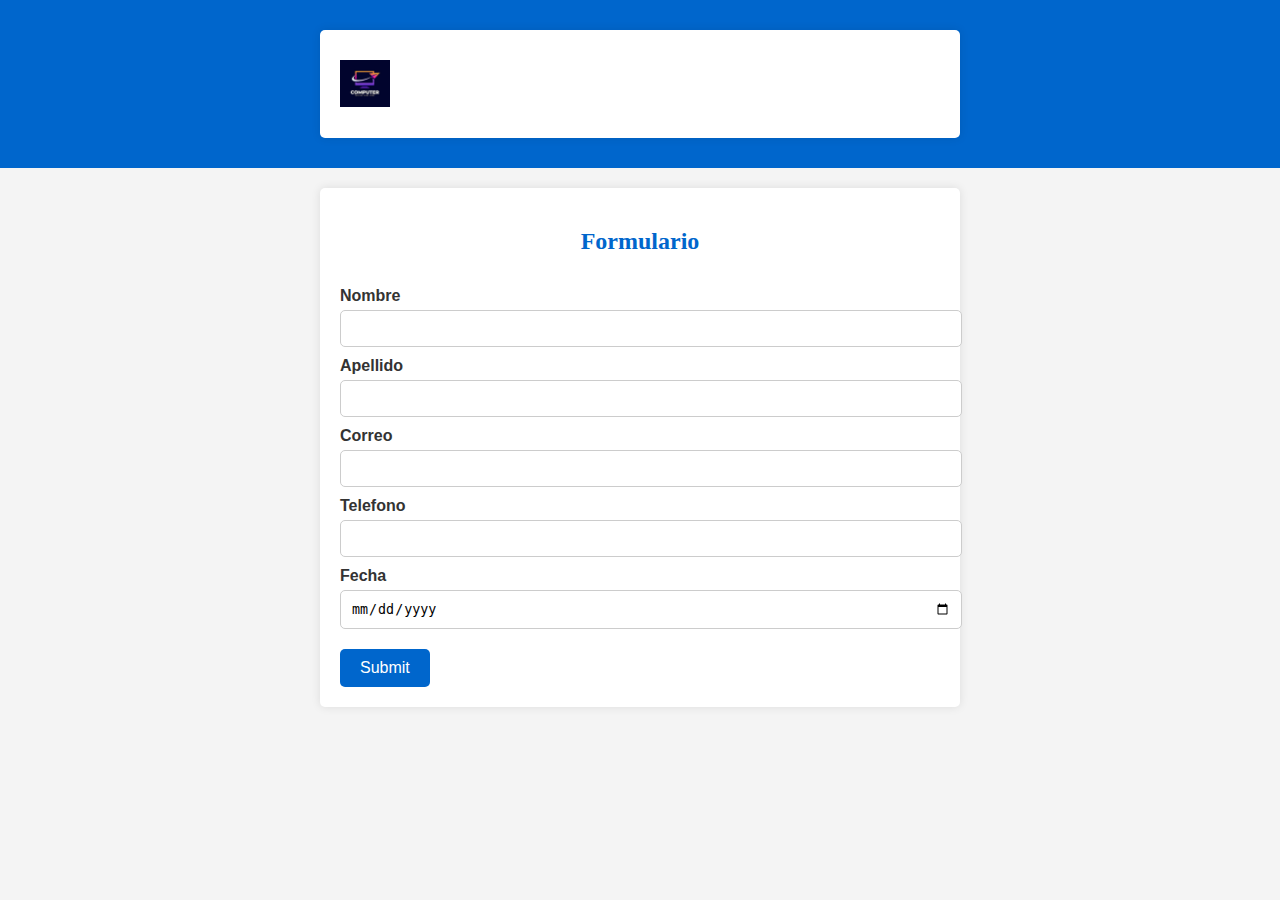
<file: contactos.html>
<!DOCTYPE html>
<html lang="es">

<head>
    <meta charset="UTF-8">
    <meta name="viewport" content="width=device-width, initial-scale=1.0">
    <title>Document</title>
    <link rel="stylesheet" href="estiloscontacto.css">
</head>

<body>

    <nav>
        <section>
            <img src="imagenes/logopc.png" alt="logopc">
            <h2>Menú</h2>
            <a href="index.html">Inicio</a>
            <a href="sociedad.html">Sociedad</a>
            <a href="negocios.html">Negocios</a>
            
        </section>
    </nav>

    <section>
        <h4>Formulario</h4>

        <form action="">
            <label for="nombre">Nombre</label>
            <input type="text" name="nombre" id="nombre"><br>
            <label for="apellido">Apellido</label>
            <input type="text" name="apellido" id="apellido"><br>
            <label for="correo">Correo</label>
            <input type="text" name="correo" id="correo"><br>
            <label for="telefono">Telefono</label>
            <input type="text"><br>
            <label for="fecha">Fecha</label>
            <input type="date" name="fecha" id="fecha"><br>
            <input type="submit" name="enviar" id="enviar">
        </form>
    </section>
</body>

</html>
</file>
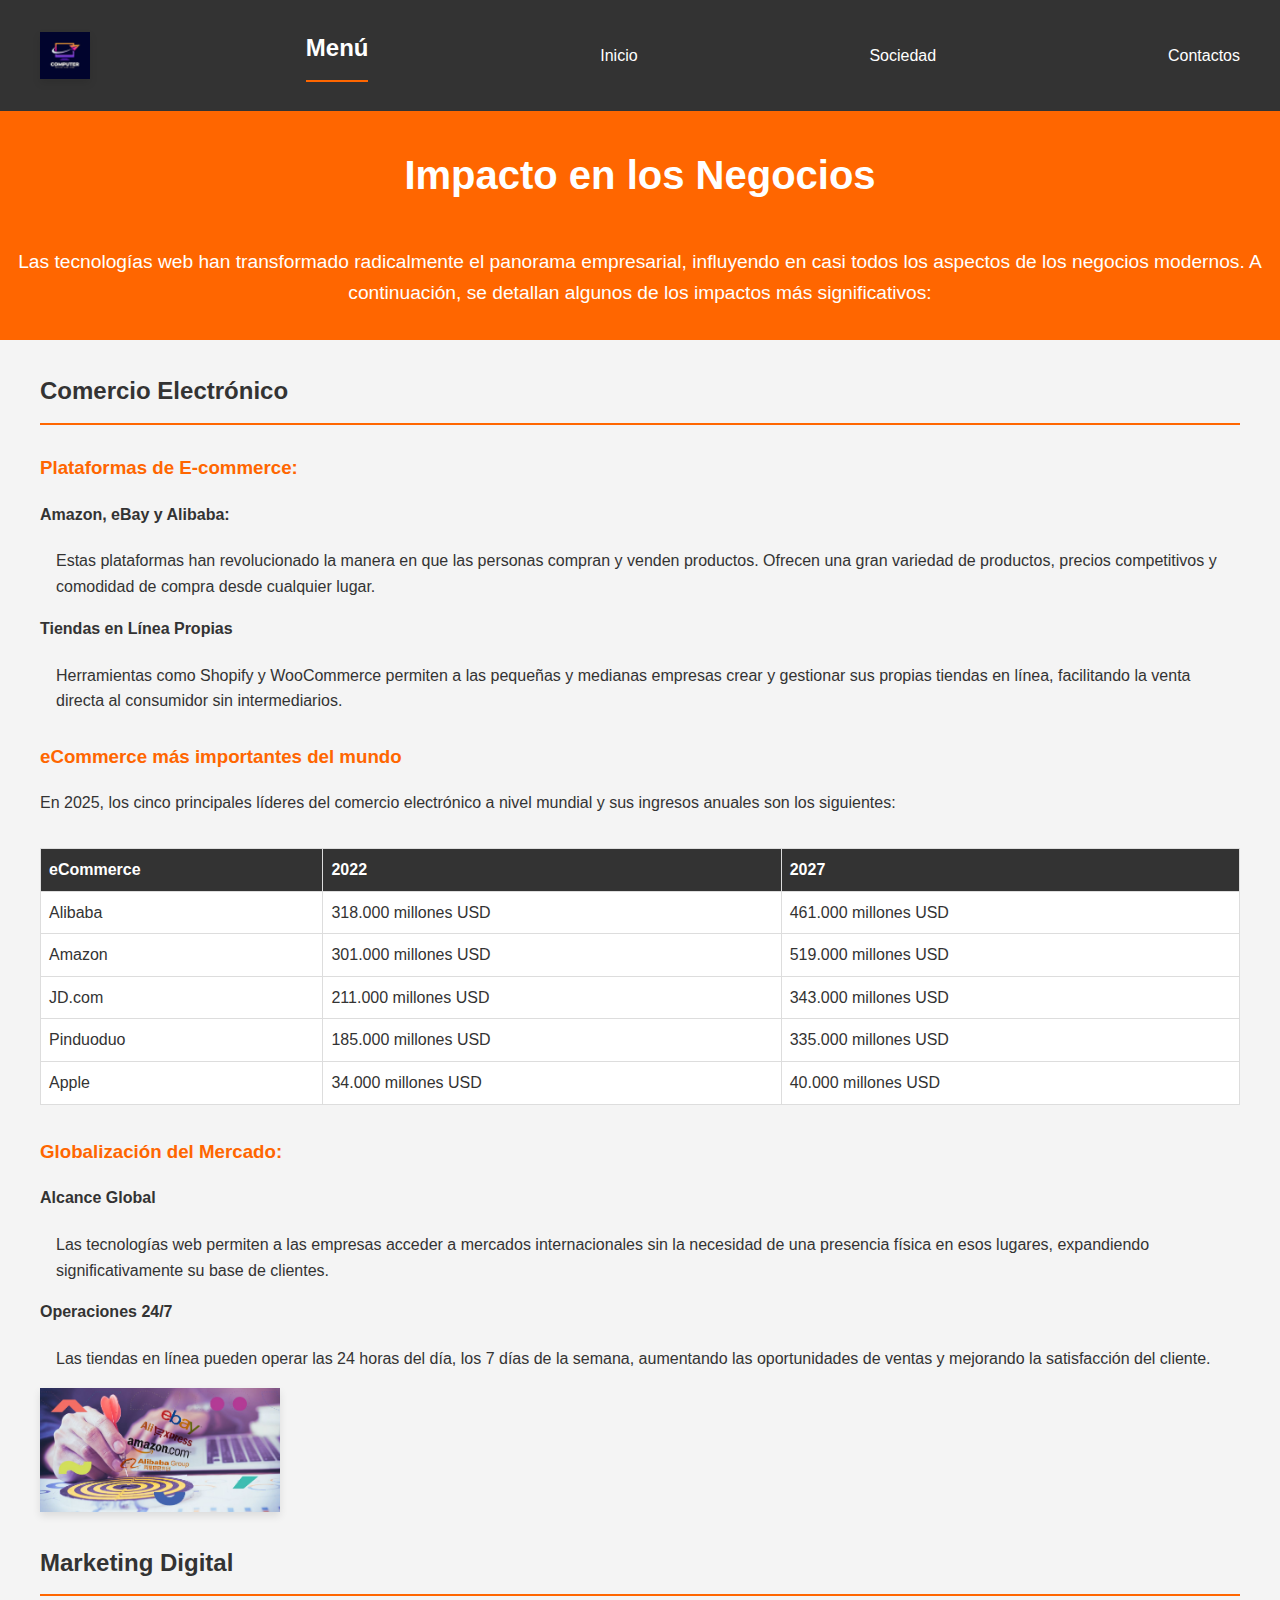
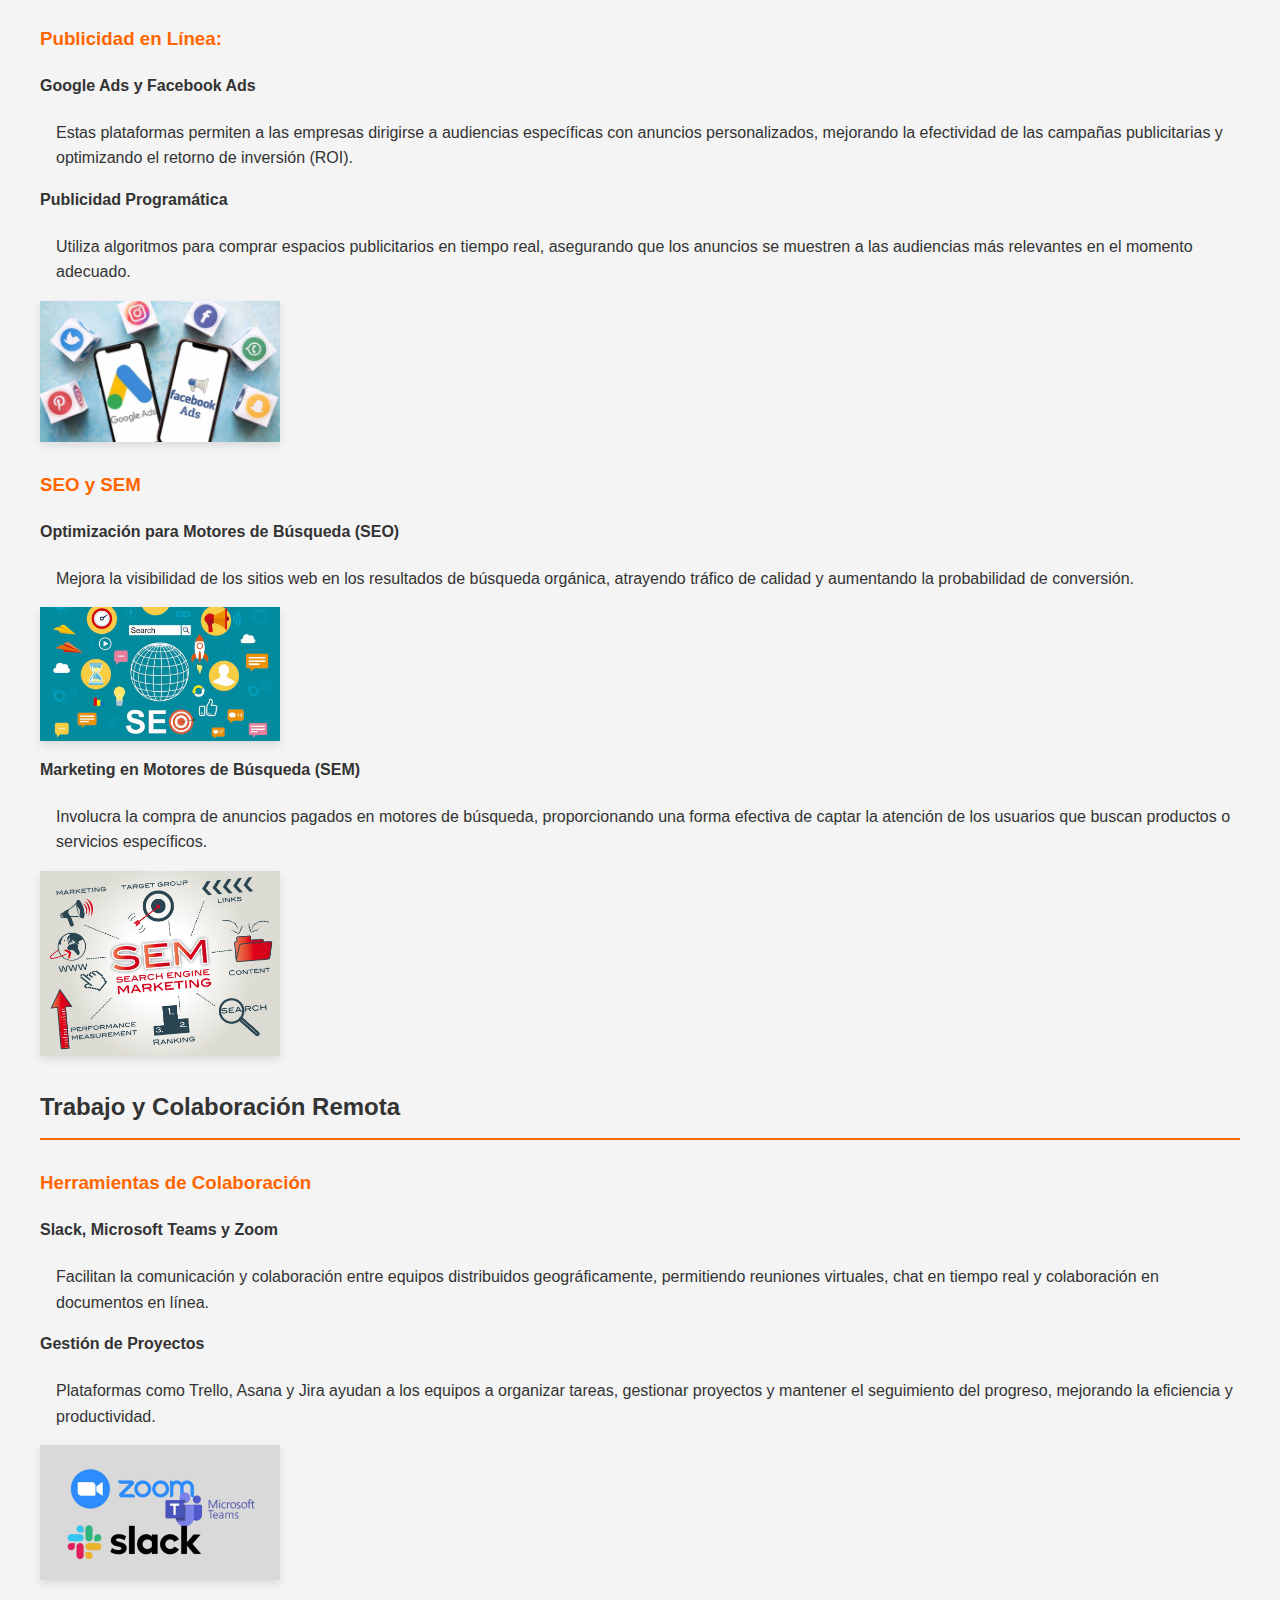
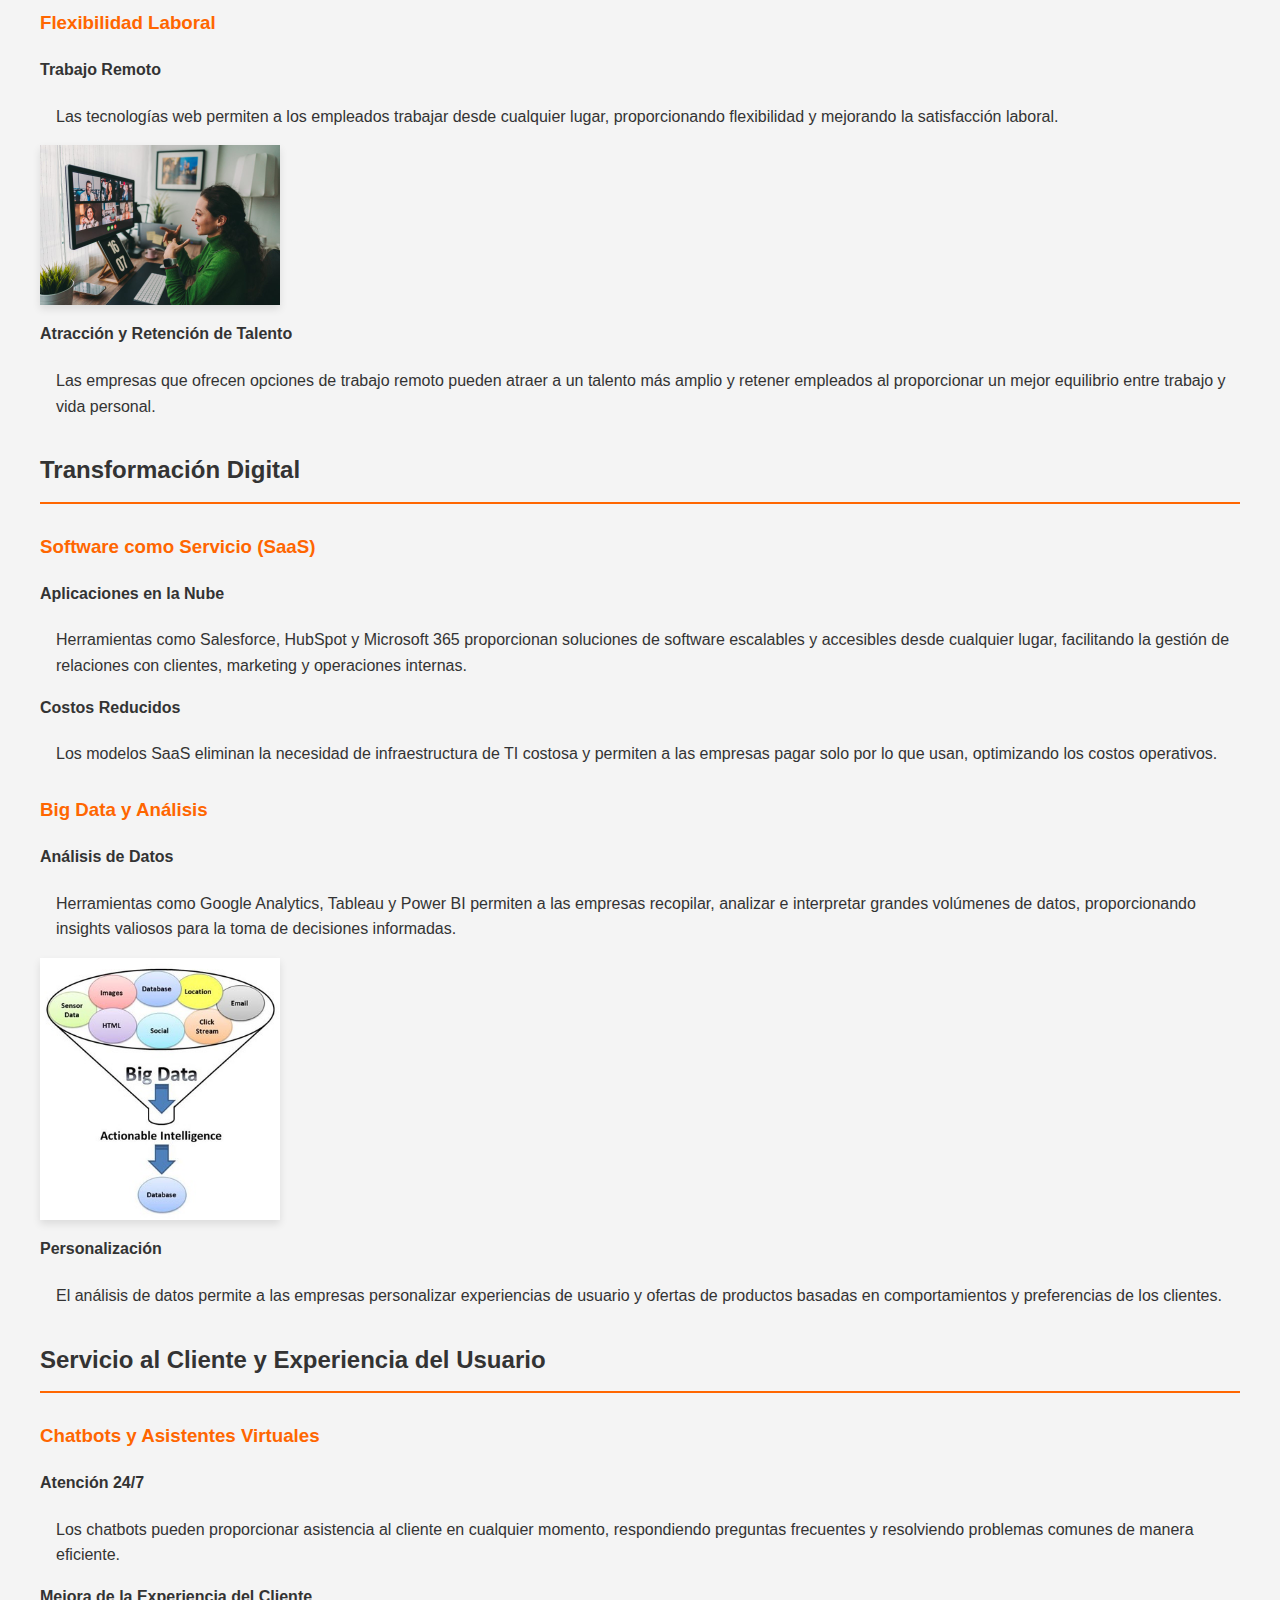
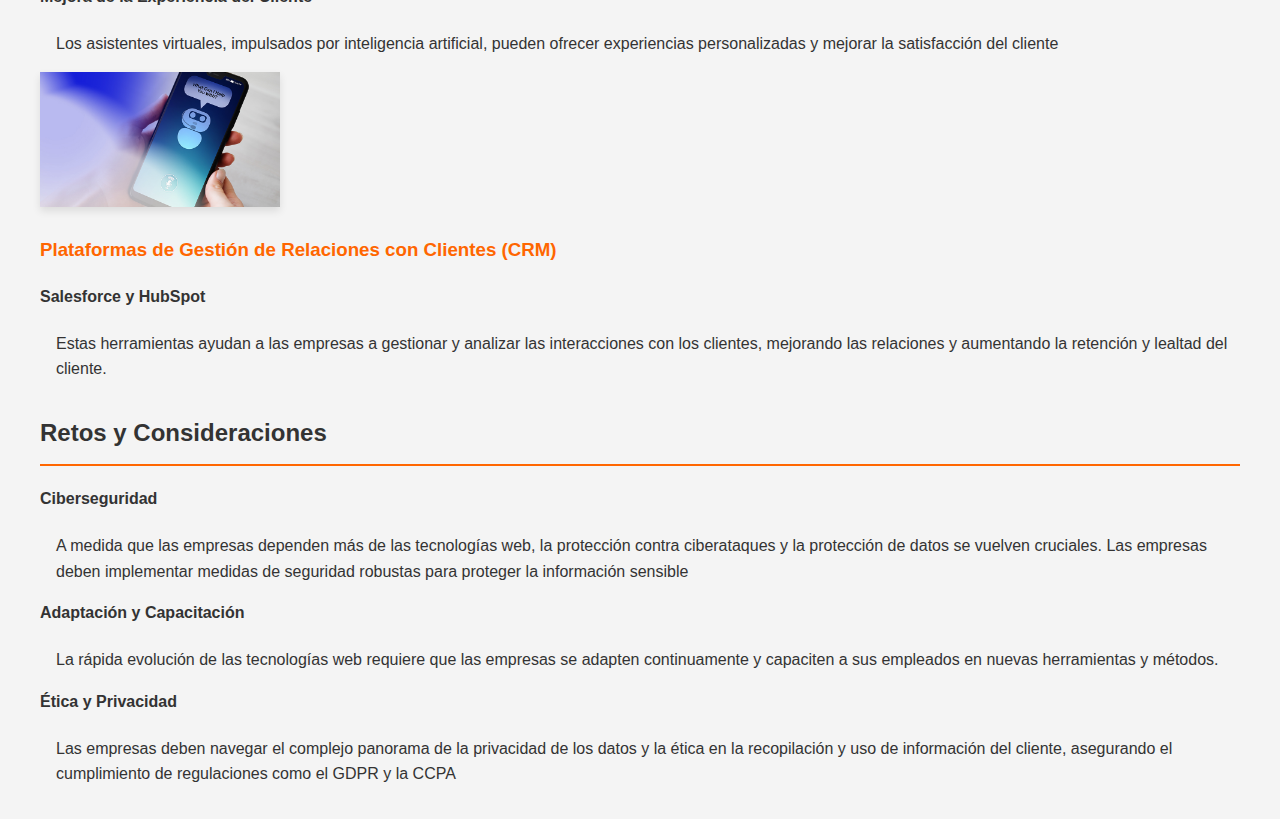
<file: negocios.html>
<!DOCTYPE html>
<html lang="es">
<head>
    <meta charset="UTF-8">
    <meta name="viewport" content="width=device-width, initial-scale=1.0">
    <link rel="stylesheet" href="estilosnegocio.css">
    <title>Impacto en los Negocios</title>
</head>
<body>
    <nav>
        <section>
            <img src="imagenes/logopc.png" alt="logopc">
            <h2>Menú</h2>
            <a href="index.html">Inicio</a>
            <a href="sociedad.html">Sociedad</a>
            <!--<li><a href="negocios.html">Negocios</a></li>-->
            <a href="contactos.html">Contactos</a>
        </section>
    </nav>
    <header>
        <h1>Impacto en los Negocios </h1>
        <p>Las tecnologías web han transformado radicalmente el panorama empresarial, influyendo en casi todos los
            aspectos de los negocios modernos. A continuación, se detallan algunos de los impactos más significativos:
        </p>
    </header>
    <section>
        <h2>Comercio Electrónico</h2>
        <h3>Plataformas de E-commerce:</h3>
        <ul>
            <li>
                <h4>Amazon, eBay y Alibaba:</h4>
                <p>Estas plataformas han revolucionado la manera en que las personas compran y venden productos. Ofrecen
                    una gran variedad de productos, precios competitivos y comodidad de compra desde cualquier lugar.
                </p>
            </li>
            <li>
                <h4>Tiendas en Línea Propias</h4>
                <p>Herramientas como Shopify y WooCommerce permiten a las pequeñas y medianas empresas crear y gestionar
                    sus propias tiendas en línea, facilitando la venta directa al consumidor sin intermediarios.</p>
            </li>
        </ul>
        <h3>eCommerce más importantes del mundo</h3>
        <p>En 2025, los cinco principales líderes del comercio electrónico a nivel mundial y sus ingresos anuales son
            los
            siguientes:</p>
        <table>
            <tr>
                <th>eCommerce</th>
                <th>2022</th>
                <th>2027</th>
            </tr>
            <tr>
                <td>Alibaba</td>
                <td>318.000 millones USD</td>
                <td>461.000 millones USD</td>
            </tr>
            <tr>
                <td>Amazon</td>
                <td>301.000 millones USD</td>
                <td>519.000 millones USD</td>
            </tr>
            <tr>
                <td>JD.com</td>
                <td>211.000 millones USD</td>
                <td>343.000 millones USD</td>
            </tr>
            <tr>
                <td>Pinduoduo</td>
                <td>185.000 millones USD</td>
                <td>335.000 millones USD</td>
            </tr>
            <tr>
                <td>Apple</td>
                <td>34.000 millones USD</td>
                <td>40.000 millones USD</td>
            </tr>
        </table>
        <h3>Globalización del Mercado:</h3>
        <ul>
            <li>
                <h4>Alcance Global</h4>
                <p>Las tecnologías web permiten a las empresas acceder a mercados internacionales sin la necesidad de
                    una presencia física en esos lugares, expandiendo significativamente su base de clientes.</p>
            </li>
            <li>
                <h4>Operaciones 24/7</h4>
                <p>Las tiendas en línea pueden operar las 24 horas del día, los 7 días de la semana, aumentando las
                    oportunidades de ventas y mejorando la satisfacción del cliente.</p>
            </li>
        </ul>
        <img src="imagenes/Amazonie-eBay-AliExpress-AliBaba.jpg" class="mi-clase" alt="tiendas en linea">
    </section>
    <section>
        <h2>Marketing Digital</h2>
        <h3>Publicidad en Línea:</h3>
        <ul>
            <li>
                <h4>Google Ads y Facebook Ads</h4>
                <p>Estas plataformas permiten a las empresas dirigirse a audiencias específicas con anuncios
                    personalizados, mejorando la efectividad de las campañas publicitarias y optimizando el retorno de
                    inversión (ROI).</p>
            </li>
            <li>
                <h4>Publicidad Programática</h4>
                <p>Utiliza algoritmos para comprar espacios publicitarios en tiempo real, asegurando que los anuncios se
                    muestren a las audiencias más relevantes en el momento adecuado.</p>
            </li>
        </ul>
        <img src="imagenes/google.jpg" class="mi-clase" alt="plataformas">
        <h3>SEO y SEM</h3>
        <ul>
            <li>
                <h4>Optimización para Motores de Búsqueda (SEO)</h4>
                <p>Mejora la visibilidad de los sitios web en los resultados de búsqueda orgánica, atrayendo tráfico de
                    calidad y aumentando la probabilidad de conversión.</p>
                <img src="imagenes/seo.jpg" class="mi-clase" alt="seo">
            </li>
            <li>
                <h4>Marketing en Motores de Búsqueda (SEM)</h4>
                <p>Involucra la compra de anuncios pagados en motores de búsqueda, proporcionando una forma efectiva de
                    captar la atención de los usuarios que buscan productos o servicios específicos.</p>
            </li>
        </ul>
        <img src="imagenes/sem.jpeg" class="mi-clase" alt="sem">
    </section>
    <section>
        <h2>Trabajo y Colaboración Remota</h2>
        <h3>Herramientas de Colaboración</h3>
        <ul>
            <li>
                <h4>Slack, Microsoft Teams y Zoom</h4>
                <p>Facilitan la comunicación y colaboración entre equipos distribuidos geográficamente, permitiendo
                    reuniones virtuales, chat en tiempo real y colaboración en documentos en línea.</p>
            </li>
            <li>
                <h4>Gestión de Proyectos</h4>
                <p>Plataformas como Trello, Asana y Jira ayudan a los equipos a organizar tareas, gestionar proyectos y
                    mantener el seguimiento del progreso, mejorando la eficiencia y productividad.</p>
            </li>
        </ul>
        <img src="imagenes/Slack.jpg" class="mi-clase" alt="herramientas">
        <h3>Flexibilidad Laboral</h3>
        <ul>
            <li>
                <h4>Trabajo Remoto</h4>
                <p>Las tecnologías web permiten a los empleados trabajar desde cualquier lugar, proporcionando
                    flexibilidad y mejorando la satisfacción laboral.</p>
                <img src="imagenes/remoto.jpg" class="mi-clase" alt="trabajo remoto">
            </li>
            <li>
                <h4>Atracción y Retención de Talento</h4>
                <p>Las empresas que ofrecen opciones de trabajo remoto pueden atraer a un talento más amplio y retener
                    empleados al proporcionar un mejor equilibrio entre trabajo y vida personal.</p>
            </li>
        </ul>
    </section>
    <section>
        <h2>Transformación Digital</h2>
        <h3>Software como Servicio (SaaS)</h3>
        <ul>
            <li>
                <h4>Aplicaciones en la Nube</h4>
                <p>Herramientas como Salesforce, HubSpot y Microsoft 365 proporcionan soluciones de software escalables
                    y accesibles desde cualquier lugar, facilitando la gestión de relaciones con clientes, marketing y
                    operaciones internas.</p>
            </li>
            <li>
                <h4>Costos Reducidos</h4>
                <p>Los modelos SaaS eliminan la necesidad de infraestructura de TI costosa y permiten a las empresas
                    pagar solo por lo que usan, optimizando los costos operativos.</p>
            </li>
        </ul>
        <h3>Big Data y Análisis</h3>
        <ul>
            <li>
                <h4>Análisis de Datos</h4>
                <p>Herramientas como Google Analytics, Tableau y Power BI permiten a las empresas recopilar, analizar e
                    interpretar grandes volúmenes de datos, proporcionando insights valiosos para la toma de decisiones
                    informadas.</p>
                <img src="imagenes/bigdata.jpg" class="mi-clase" alt="analisis de datos">
            </li>
            <li>
                <h4>Personalización</h4>
                <p>El análisis de datos permite a las empresas personalizar experiencias de usuario y ofertas de
                    productos basadas en comportamientos y preferencias de los clientes.</p>
            </li>
        </ul>
    </section>
    <section>
        <h2>Servicio al Cliente y Experiencia del Usuario</h2>
        <h3>Chatbots y Asistentes Virtuales</h3>
        <ul>
            <li>
                <h4>Atención 24/7</h4>
                <p>Los chatbots pueden proporcionar asistencia al cliente en cualquier momento, respondiendo preguntas
                    frecuentes y resolviendo problemas comunes de manera eficiente.</p>
            </li>
            <li>
                <h4>Mejora de la Experiencia del Cliente</h4>
                <p>Los asistentes virtuales, impulsados por inteligencia artificial, pueden ofrecer experiencias
                    personalizadas y mejorar la satisfacción del cliente</p>
            </li>
        </ul>
        <img src="imagenes/chatboots.jpg" class="mi-clase" alt="chatboots">
        <h3>Plataformas de Gestión de Relaciones con Clientes (CRM)</h3>
        <ul>
            <li>
                <h4>Salesforce y HubSpot</h4>
                <p>Estas herramientas ayudan a las empresas a gestionar y analizar las interacciones con los clientes,
                    mejorando las relaciones y aumentando la retención y lealtad del cliente.</p>
            </li>
        </ul>
    </section>
    <section>
        <h2>Retos y Consideraciones</h2>
        <ul>
            <li>
                <h4>Ciberseguridad</h4>
                <p>A medida que las empresas dependen más de las tecnologías web, la protección contra ciberataques y la
                    protección de datos se vuelven cruciales. Las empresas deben implementar medidas de seguridad
                    robustas
                    para proteger la información sensible</p>
            </li>
            <li>
                <h4>Adaptación y Capacitación</h4>
                <p>La rápida evolución de las tecnologías web requiere que las empresas se adapten continuamente y
                    capaciten
                    a sus empleados en nuevas herramientas y métodos.</p>
            </li>
            <li>
                <h4>Ética y Privacidad</h4>
                <p>Las empresas deben navegar el complejo panorama de la privacidad de los datos y la ética en la
                    recopilación y uso de información del cliente, asegurando el cumplimiento de regulaciones como el
                    GDPR y
                    la CCPA</p>
            </li>
        </ul>
    </section>
</body>
</html>
</file>
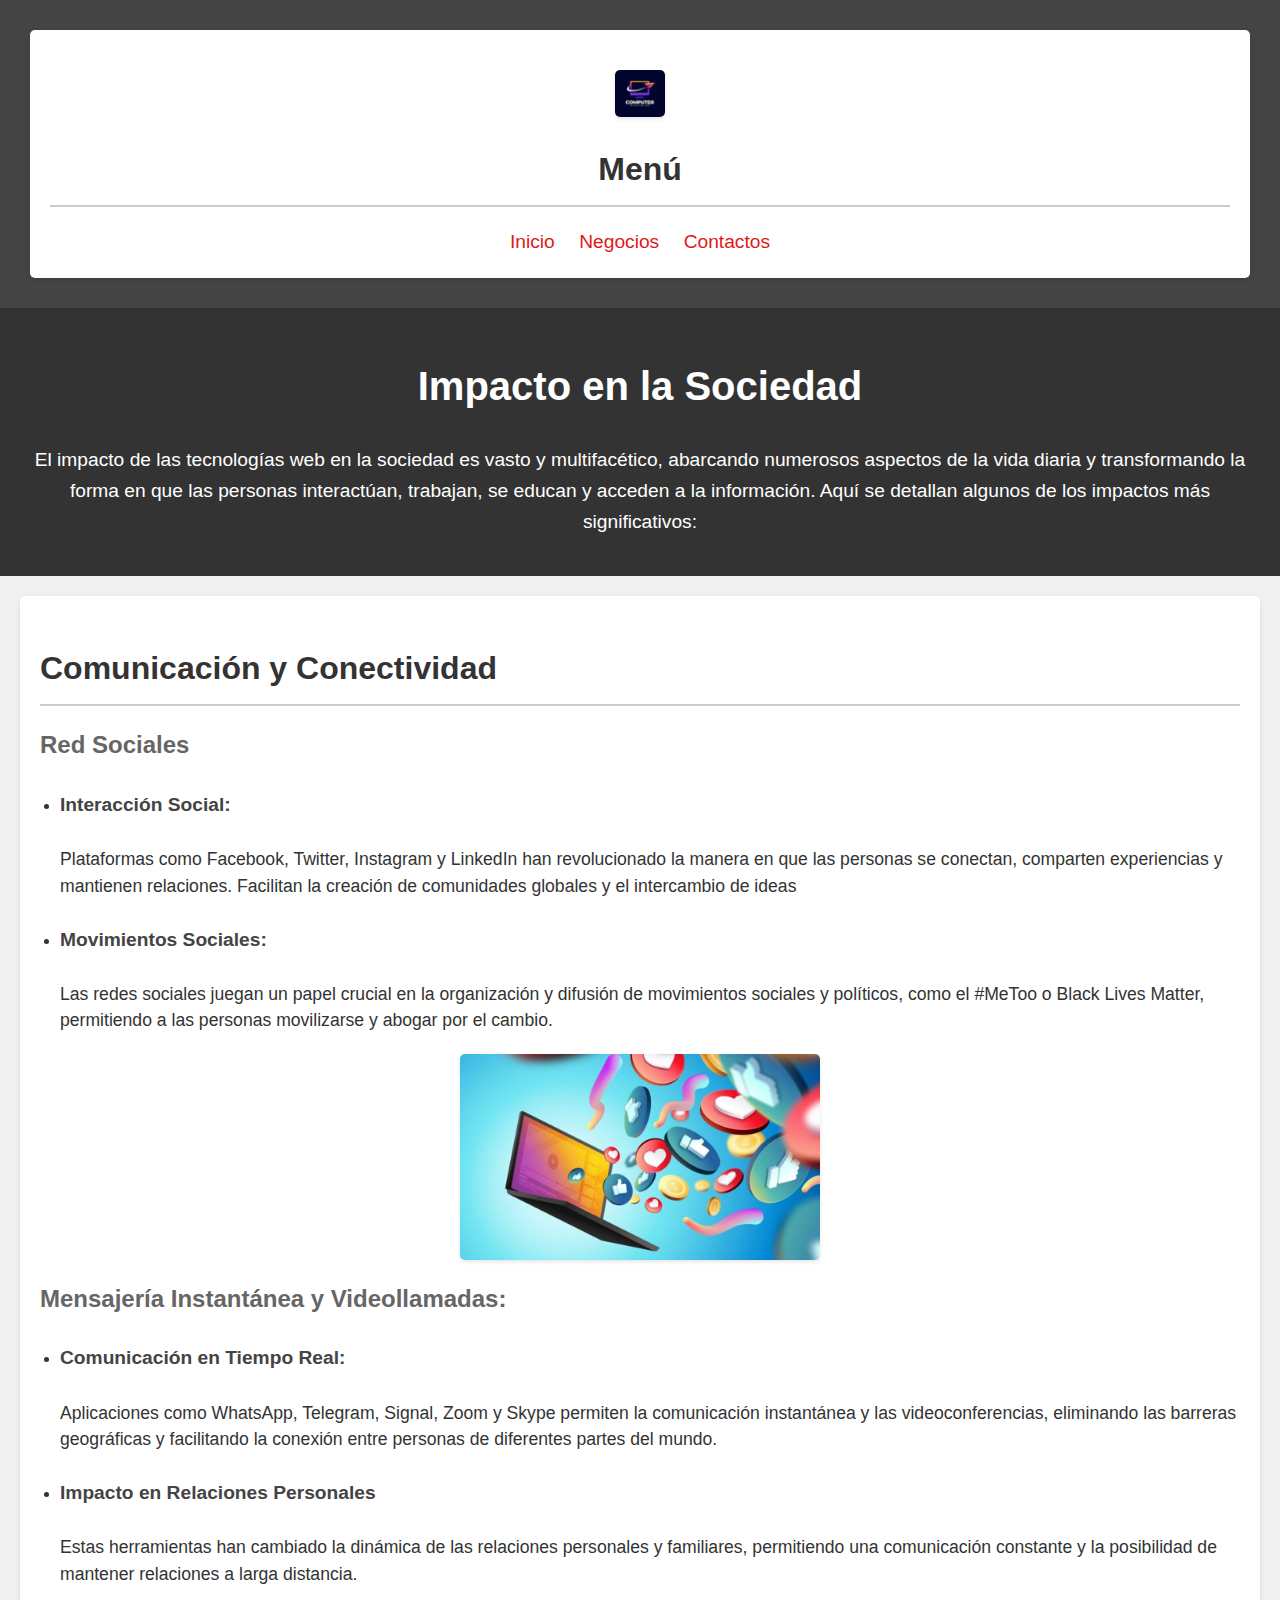
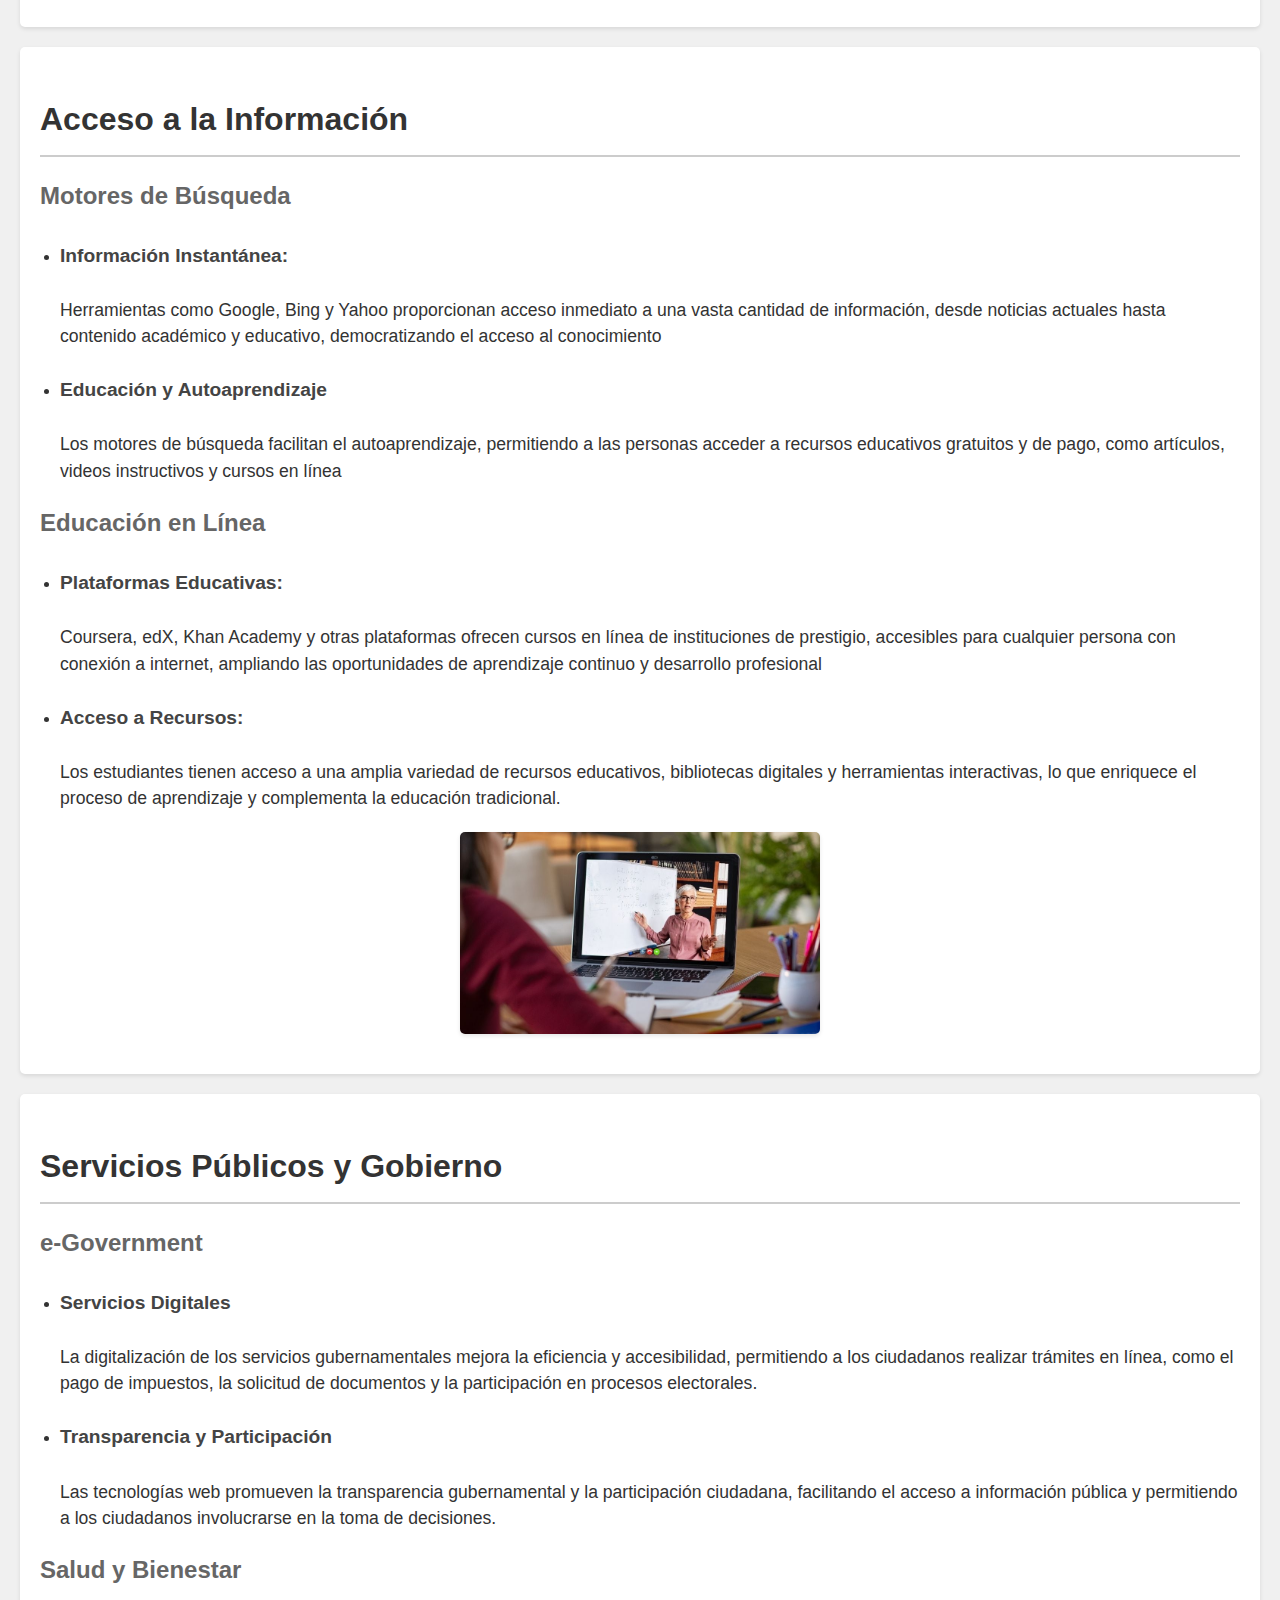
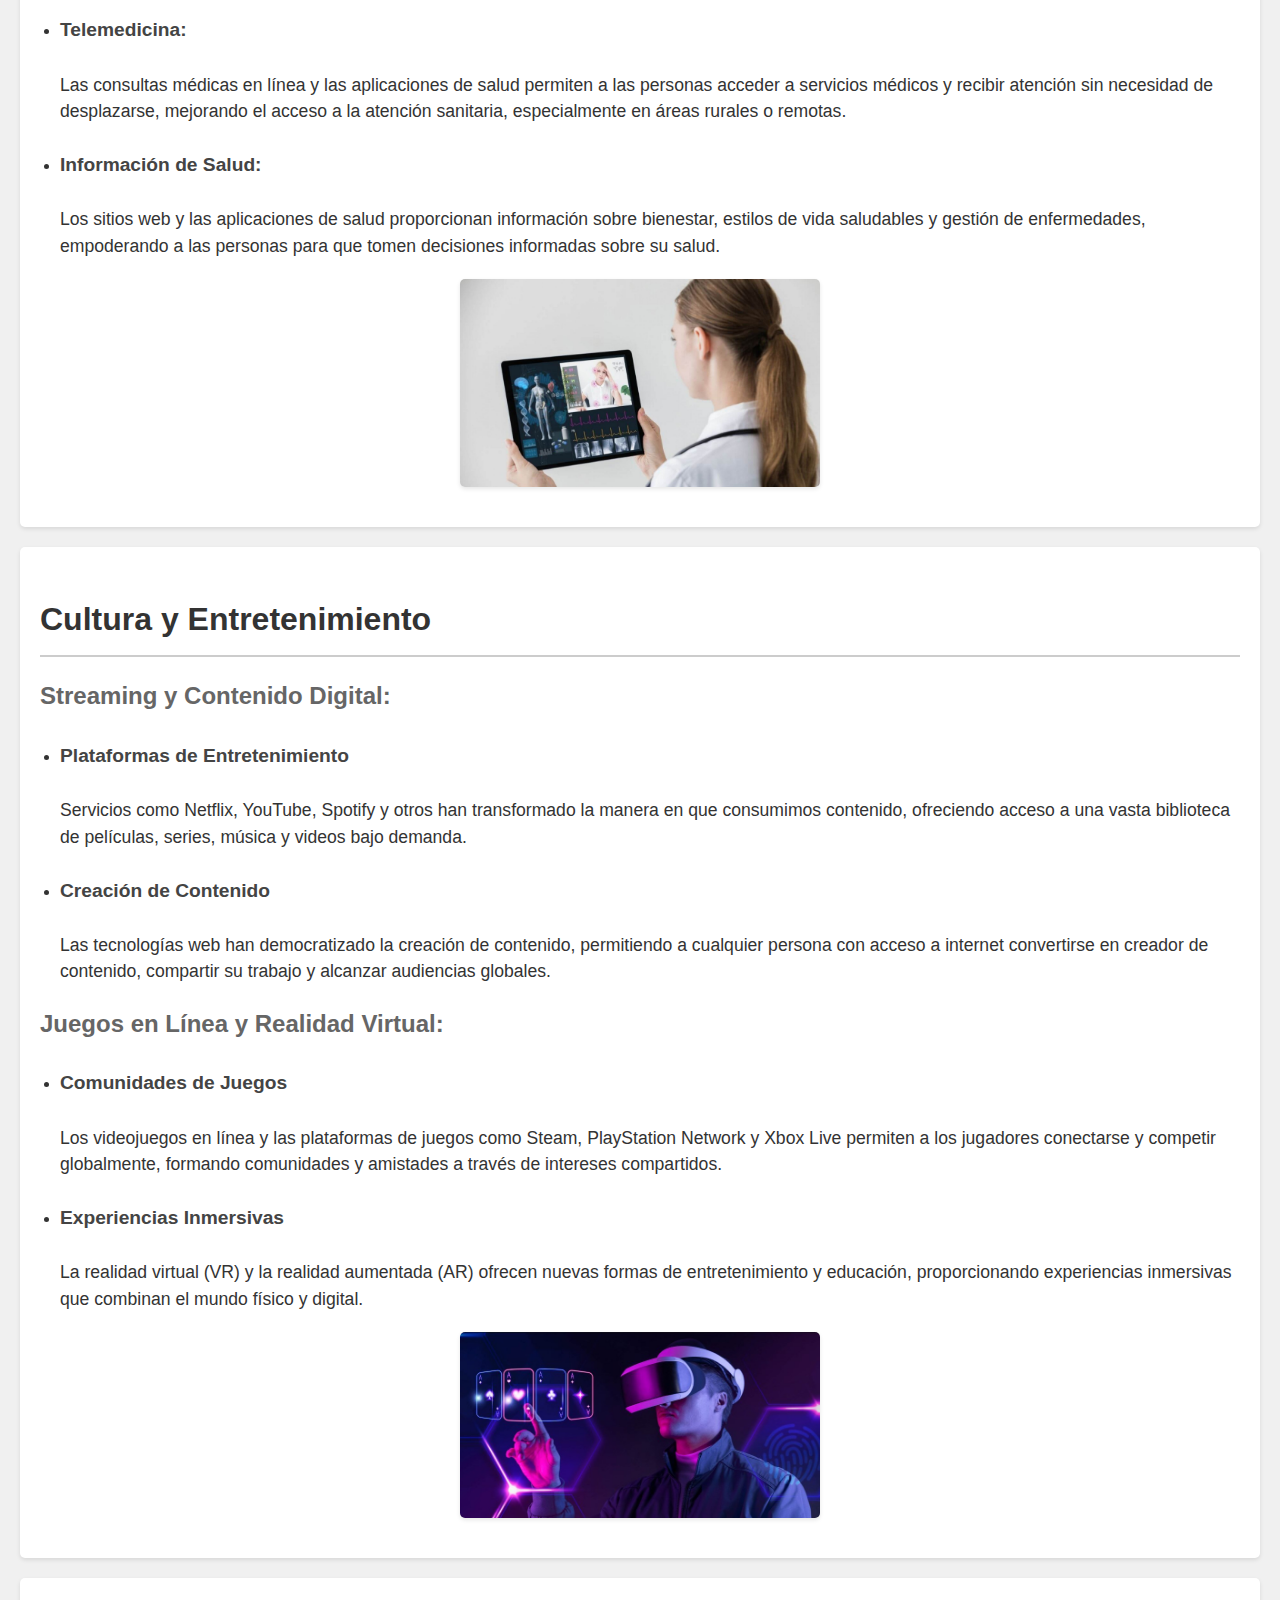
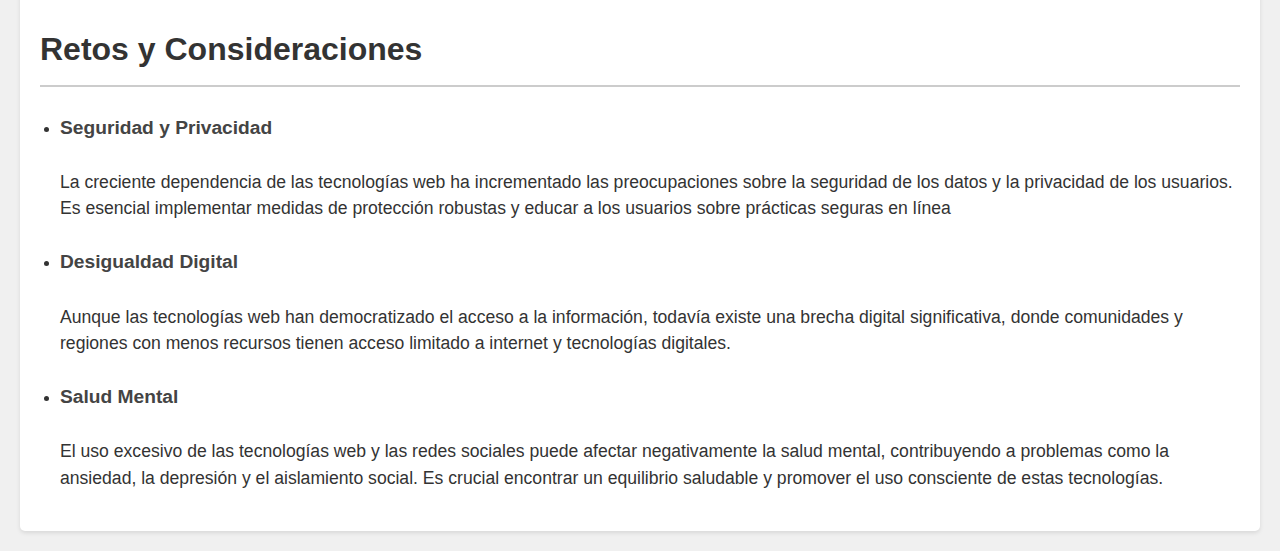
<file: sociedad.html>
<!DOCTYPE html>
<html lang="es">

<head>
    <meta charset="UTF-8">
    <meta name="viewport" content="width=device-width, initial-scale=1.0">
    <link rel="stylesheet" href="estilossociedad.css">
    <title>Document</title>
</head>

<body>
    <nav>
        <section>
            <img src="imagenes/logopc.png" alt="logopc">
            <h2>Menú</h2>
            <a href="index.html">Inicio</a>
            <!--<li><a href="sociedad.html">Sociedad</a></li>-->
            <a href="negocios.html">Negocios</a>
            <a href="contactos.html">Contactos</a>

        </section>
    </nav>

    <header>

        <h1>Impacto en la Sociedad</h1>

        <p>El impacto de las tecnologías web en la sociedad es vasto y multifacético, abarcando numerosos aspectos de la
            vida diaria y transformando la forma en que las personas interactúan, trabajan, se educan y acceden a la
            información. Aquí se detallan algunos de los impactos más significativos:</p>

    </header>

    <section>


        <h2>Comunicación y Conectividad</h2>


        <h3>
            Red Sociales
        </h3>
        <ul>
            <li>
                <h4>Interacción Social:</h4>
                <p>Plataformas como Facebook, Twitter, Instagram y LinkedIn han revolucionado la manera en que las
                    personas se conectan, comparten experiencias y mantienen relaciones. Facilitan la creación de
                    comunidades globales y el intercambio de ideas</p>
            </li>

            <li>
                <h4>Movimientos Sociales:</h4>
                <p>Las redes sociales juegan un papel crucial en la organización y difusión de movimientos sociales y
                    políticos, como el #MeToo o Black Lives Matter, permitiendo a las personas movilizarse y abogar por
                    el cambio.</p>
            </li>
        </ul>
        <img src="imagenes/redessociales.jpg" class="mi-clase" alt="redes sociales">
        <h3>
            Mensajería Instantánea y Videollamadas:
        </h3>
        <ul>
            <li>
                <h4>Comunicación en Tiempo Real:</h4>
                <p>Aplicaciones como WhatsApp, Telegram, Signal, Zoom y Skype permiten la comunicación instantánea y las
                    videoconferencias, eliminando las barreras geográficas y facilitando la conexión entre personas de
                    diferentes partes del mundo.</p>
            </li>

            <li>
                <h4>Impacto en Relaciones Personales</h4>
                <p>Estas herramientas han cambiado la dinámica de las relaciones personales y familiares, permitiendo
                    una comunicación constante y la posibilidad de mantener relaciones a larga distancia.</p>
            </li>
        </ul>

    </section>

    <section>
        <h2>Acceso a la Información</h2>

        <h3>
            Motores de Búsqueda
        </h3>
        <ul>
            <li>
                <h4>Información Instantánea:</h4>
                <p>Herramientas como Google, Bing y Yahoo proporcionan acceso inmediato a una vasta cantidad de
                    información, desde noticias actuales hasta contenido académico y educativo, democratizando el acceso
                    al conocimiento</p>
            </li>

            <li>
                <h4>Educación y Autoaprendizaje</h4>
                <p>Los motores de búsqueda facilitan el autoaprendizaje, permitiendo a las personas acceder a recursos
                    educativos gratuitos y de pago, como artículos, videos instructivos y cursos en línea</p>
            </li>
        </ul>

        <h3>
            Educación en Línea
        </h3>
        <ul>
            <li>
                <h4>Plataformas Educativas:</h4>
                <p>Coursera, edX, Khan Academy y otras plataformas ofrecen cursos en línea de instituciones de
                    prestigio, accesibles para cualquier persona con conexión a internet, ampliando las oportunidades de
                    aprendizaje continuo y desarrollo profesional</p>
            </li>

            <li>
                <h4>Acceso a Recursos:</h4>
                <p>Los estudiantes tienen acceso a una amplia variedad de recursos educativos, bibliotecas digitales y
                    herramientas interactivas, lo que enriquece el proceso de aprendizaje y complementa la educación
                    tradicional.</p>
            </li>
        </ul>

        <img src="imagenes/edulinea.jpg" class="mi-clase" alt="educación en linea">

    </section>

    <section>
        <h2>Servicios Públicos y Gobierno</h2>

        <h3>
            e-Government
        </h3>
        <ul>
            <li>
                <h4>Servicios Digitales</h4>
                <p>La digitalización de los servicios gubernamentales mejora la eficiencia y accesibilidad, permitiendo
                    a los ciudadanos realizar trámites en línea, como el pago de impuestos, la solicitud de documentos y
                    la participación en procesos electorales.</p>
            </li>

            <li>
                <h4>Transparencia y Participación</h4>
                <p>Las tecnologías web promueven la transparencia gubernamental y la participación ciudadana,
                    facilitando el acceso a información pública y permitiendo a los ciudadanos involucrarse en la toma
                    de decisiones.</p>
            </li>
        </ul>

        <h3>
            Salud y Bienestar
        </h3>
        <ul>
            <li>
                <h4>Telemedicina:</h4>
                <p>Las consultas médicas en línea y las aplicaciones de salud permiten a las personas acceder a
                    servicios médicos y recibir atención sin necesidad de desplazarse, mejorando el acceso a la atención
                    sanitaria, especialmente en áreas rurales o remotas.</p>
            </li>

            <li>
                <h4>Información de Salud:</h4>
                <p>Los sitios web y las aplicaciones de salud proporcionan información sobre bienestar, estilos de vida
                    saludables y gestión de enfermedades, empoderando a las personas para que tomen decisiones
                    informadas sobre su salud.</p>
            </li>
        </ul>

        <img src="imagenes/telemedicina.jpg" class="mi-clase" alt="telemedicina">

    </section>

    <section>
        <h2>Cultura y Entretenimiento</h2>

        <h3>
            Streaming y Contenido Digital:
        </h3>
        <ul>
            <li>
                <h4>Plataformas de Entretenimiento</h4>
                <p>Servicios como Netflix, YouTube, Spotify y otros han transformado la manera en que consumimos
                    contenido, ofreciendo acceso a una vasta biblioteca de películas, series, música y videos bajo
                    demanda.</p>
            </li>

            <li>
                <h4>Creación de Contenido</h4>
                <p>Las tecnologías web han democratizado la creación de contenido, permitiendo a cualquier persona con
                    acceso a internet convertirse en creador de contenido, compartir su trabajo y alcanzar audiencias
                    globales.</p>
            </li>
        </ul>

        <h3>
            Juegos en Línea y Realidad Virtual:
        </h3>
        <ul>
            <li>
                <h4>Comunidades de Juegos</h4>
                <p>Los videojuegos en línea y las plataformas de juegos como Steam, PlayStation Network y Xbox Live
                    permiten a los jugadores conectarse y competir globalmente, formando comunidades y amistades a
                    través de intereses compartidos.</p>
            </li>

            <li>
                <h4>Experiencias Inmersivas</h4>
                <p>La realidad virtual (VR) y la realidad aumentada (AR) ofrecen nuevas formas de entretenimiento y
                    educación, proporcionando experiencias inmersivas que combinan el mundo físico y digital.</p>
            </li>
        </ul>

        <img src="imagenes/casino-RV.jpg" class="mi-clase" alt="realidad virtual">

    </section>

    <section>

        <h2>Retos y Consideraciones</h2>

        <ul>
            <li>
                <h4>Seguridad y Privacidad</h4>
                <p>La creciente dependencia de las tecnologías web ha incrementado las preocupaciones sobre la seguridad
                    de
                    los datos y la privacidad de los usuarios. Es esencial implementar medidas de protección robustas y
                    educar a los usuarios sobre prácticas seguras en línea</p>
            </li>

            <li>
                <h4>Desigualdad Digital</h4>
                <p>Aunque las tecnologías web han democratizado el acceso a la información, todavía existe una brecha
                    digital significativa, donde comunidades y regiones con menos recursos tienen acceso limitado a
                    internet
                    y tecnologías digitales.</p>
            </li>

            <li>
                <h4>Salud Mental</h4>
                <p>El uso excesivo de las tecnologías web y las redes sociales puede afectar negativamente la salud
                    mental,
                    contribuyendo a problemas como la ansiedad, la depresión y el aislamiento social. Es crucial
                    encontrar
                    un equilibrio saludable y promover el uso consciente de estas tecnologías.</p>
            </li>

        </ul>
    </section>

</body>

</html>
</file>
<file: estiloscontacto.css>
/* estiloscontacto.css */

/* Colores de fondo y texto */
body {
    background-color: #f4f4f4;
    color: #333333;
    font-family: 'Arial', sans-serif;
    margin: 0;
    padding: 0;
}

/* Menú de navegación */
nav {
    background-color: #0066cc;
    color: white;
    padding: 10px 0;
    text-align: center;
}

nav section {
    display: inline-block;
}

nav img {
    width: 50px;
    vertical-align: middle;
}

nav h2 {
    display: inline;
    margin-left: 15px;
}

nav a {
    color: white;
    margin: 0 15px;
    text-decoration: none;
    font-weight: bold;
}

nav a:hover {
    color: #ffcc00;
}

/* Tipografía */
h4 {
    font-family: 'Georgia', serif;
    font-size: 1.5em;
    color: #0066cc;
    text-align: center;
    margin-top: 20px;
}

label {
    display: block;
    margin-top: 10px;
    font-weight: bold;
}

input[type="text"], input[type="date"] {
    width: 100%;
    padding: 10px;
    margin-top: 5px;
    border: 1px solid #cccccc;
    border-radius: 5px;
}

input[type="submit"] {
    background-color: #0066cc;
    color: white;
    padding: 10px 20px;
    border: none;
    border-radius: 5px;
    cursor: pointer;
    margin-top: 20px;
    font-size: 1em;
}

input[type="submit"]:hover {
    background-color: #004c99;
}

/* Margenes, bordes, sombras y transiciones */
section {
    background-color: white;
    padding: 20px;
    margin: 20px auto;
    width: 90%;
    max-width: 600px;
    box-shadow: 0 0 10px rgba(0, 0, 0, 0.1);
    border-radius: 5px;
    transition: all 0.3s ease;
}

section:hover {
    box-shadow: 0 0 15px rgba(0, 0, 0, 0.2);
}

form {
    margin-top: 20px;
}

@media (min-width: 600px) {
    nav {
        text-align: left;
    }

    nav section {
        display: flex;
        align-items: center;
    }

    nav h2 {
        margin-left: 15px;
        margin-right: 30px;
    }
}
</file>
<file: estilosnegocio.css>
/* estilosnegocio.css */

/* General Styles */
body {
    font-family: 'Arial', sans-serif;
    line-height: 1.6;
    margin: 0;
    padding: 0;
    background-color: #f4f4f4;
    color: #333;
}

/* Navigation Menu */
nav {
    background: #333;
    color: #fff;
    padding: 1em 0;
}

nav section {
    display: flex;
    align-items: center;
    justify-content: space-between;
    max-width: 1200px;
    margin: 0 auto;
    padding: 0 1em;
}

nav img {
    width: 50px;
    height: auto;
}

nav h2 {
    margin: 0;
}

nav a {
    color: #fff;
    text-decoration: none;
    margin-left: 1em;
    transition: color 0.3s ease;
}

nav a:hover {
    color: #ff6600;
}

/* Header */
header {
    background: #ff6600;
    color: #fff;
    padding: 2em 0;
    text-align: center;
}

header h1 {
    margin: 0 0 1em;
    font-size: 2.5em;
}

header p {
    margin: 0;
    font-size: 1.2em;
}

/* Sections */
section {
    max-width: 1200px;
    margin: 2em auto;
    padding: 0 1em;
}

section h2 {
    border-bottom: 2px solid #ff6600;
    padding-bottom: 0.5em;
}

section h3 {
    color: #ff6600;
    margin-top: 1.5em;
}

section h4 {
    color: #333;
    margin-top: 1em;
}

section p {
    margin: 0.5em 0;
}

section ul {
    list-style: none;
    padding: 0;
}

section ul li {
    margin-bottom: 1em;
}

section ul li p {
    margin: 0.5em 0 0 1em;
}

/* Tables */
table {
    width: 100%;
    border-collapse: collapse;
    margin: 2em 0;
}

table th, table td {
    border: 1px solid #ddd;
    padding: 0.5em;
    text-align: left;
}

table th {
    background: #333;
    color: #fff;
}

table td {
    background: #fff;
}

/* Images */
section img {
    display: block;
    margin: 1em 0;
    box-shadow: 0 4px 8px rgba(0,0,0,0.1);
    transition: transform 0.3s ease;
}

section img:hover {
    transform: scale(1.05);
}

.mi-clase { width: 20%; }

/* Form Styles */
form {
    background: #fff;
    padding: 2em;
    box-shadow: 0 4px 8px rgba(0,0,0,0.1);
    margin: 2em 0;
}

form label {
    display: block;
    margin-bottom: 0.5em;
    color: #333;
}

form input[type="text"],
form input[type="date"],
form input[type="submit"] {
    width: 100%;
    padding: 0.5em;
    margin-bottom: 1em;
    border: 1px solid #ddd;
    border-radius: 4px;
}

form input[type="submit"] {
    background: #ff6600;
    color: #fff;
    border: none;
    cursor: pointer;
    transition: background 0.3s ease;
}

form input[type="submit"]:hover {
    background: #e65c00;
}
</file>
<file: estilossociedad.css>
/* Estilos para el cuerpo y el encabezado */
body {
    font-family: Arial, sans-serif;
    line-height: 1.6;
    background-color: #f0f0f0;
    color: #333;
    margin: 0;
    padding: 0;
}

header {
    background-color: #333;
    color: #fff;
    padding: 20px;
    text-align: center;
}

header h1 {
    font-size: 2.5em;
}

header p {
    font-size: 1.2em;
}

/* Estilos para el menú de navegación */
nav {
    background-color: #444;
    color: #fff;
    padding: 10px;
    text-align: center;
}

nav a {
    color: #e01818;
    text-decoration: none;
    margin: 0 10px;
    font-size: 1.2em;
}

nav img {
    width: 50px;
    height: auto;
    margin-right: 10px;
}

.mi-clase { width: 30%; }

/* Estilos para las secciones */
section {
    background-color: #fff;
    color: #333;
    padding: 20px;
    margin: 20px;
    border-radius: 5px;
    box-shadow: 0 2px 4px rgba(0, 0, 0, 0.1);
}

section h2 {
    font-size: 2em;
    color: #333;
    border-bottom: 2px solid #ccc;
    padding-bottom: 10px;
    margin-bottom: 20px;
}

section h3 {
    font-size: 1.5em;
    color: #666;
    margin-top: 20px;
}

section h4 {
    font-size: 1.2em;
    color: #444;
}

section p {
    font-size: 1.1em;
    line-height: 1.5;
}

/* Estilos para imágenes */
section img {
    display: block;
    margin: 20px auto;
    border-radius: 5px;
    box-shadow: 0 2px 4px rgba(0, 0, 0, 0.1);
}

/* Estilos para listas y elementos de lista */
ul {
    list-style-type: disc;
    padding-left: 20px;
    margin-bottom: 20px;
}

ul li {
    margin-bottom: 10px;
}

/* Estilos para tablas */
table {
    width: 100%;
    border-collapse: collapse;
    margin-bottom: 20px;
}

table th, table td {
    border: 1px solid #ccc;
    padding: 8px;
    text-align: left;
}

/* Estilos para enlaces */
a {
    color: #007bff;
    text-decoration: none;
}

a:hover {
    text-decoration: underline;
}
</file>
